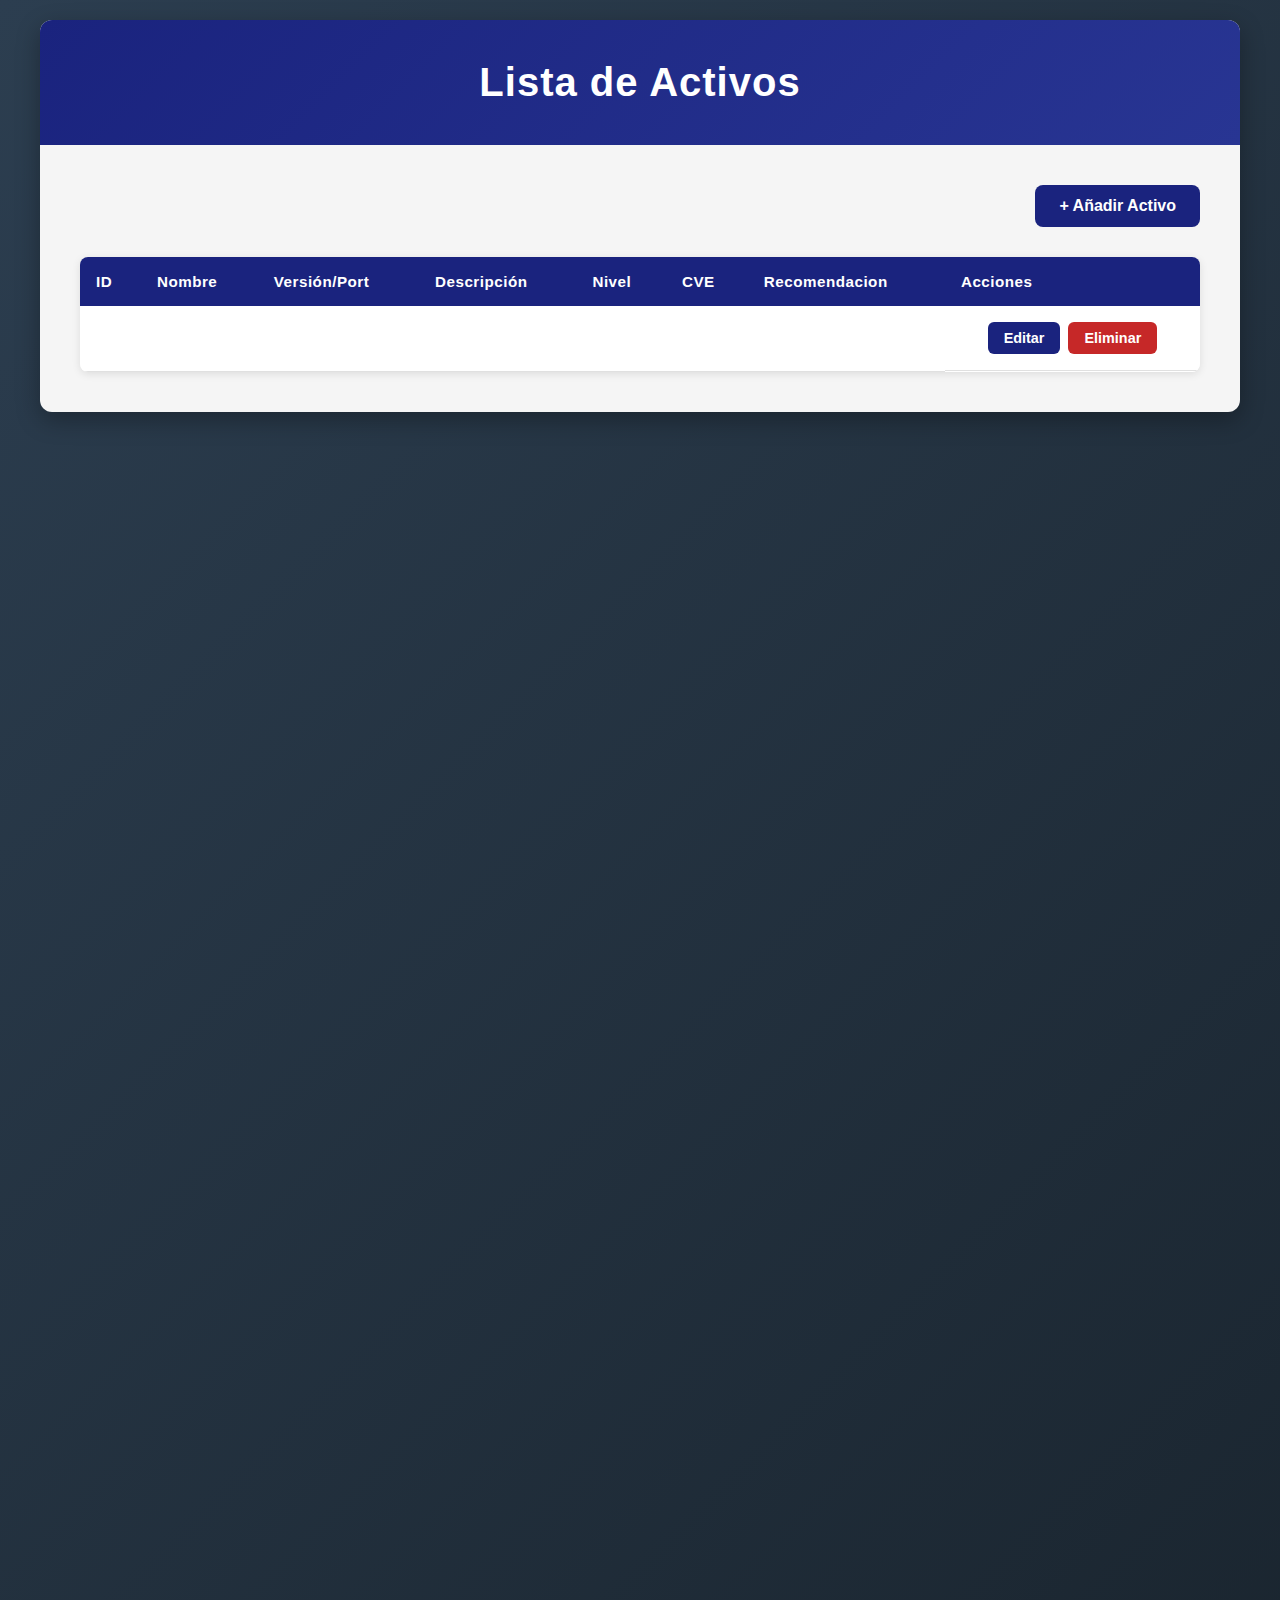
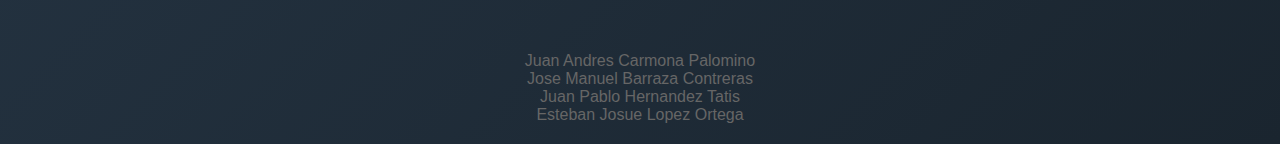
<file: src/main/resources/templates/index.html>
<!DOCTYPE html>
<html lang="es">
<head>
    
    <meta charset="UTF-8">
    <meta name="viewport" content="width=device-width, initial-scale=1.0">
    <title>Lista de Activos</title>
    <style>
        * {
            margin: 0;
            padding: 0;
            box-sizing: border-box;
        }

        body {
            font-family: 'Segoe UI', Tahoma, Geneva, Verdana, sans-serif;
            background: linear-gradient(135deg, #2c3e50 0%, #1a252f 100%);
            min-height: 100vh;
            padding: 20px;
        }

        .container {
            max-width: 1200px;
            margin: 0 auto;
            background: #f5f5f5;
            border-radius: 12px;
            box-shadow: 0 8px 24px rgba(0, 0, 0, 0.3);
            overflow: hidden;
        }

        .banner {
            background: linear-gradient(135deg, #1a237e 0%, #283593 100%);
            color: white;
            padding: 40px;
            text-align: center;
        }

        .banner h1 {
            font-size: 2.5rem;
            font-weight: 600;
            letter-spacing: 1px;
        }

        .content {
            padding: 40px;
        }

        .header-actions {
            margin-bottom: 30px;
            display: flex;
            justify-content: flex-end;
        }

        .btn-add {
            background: #1a237e;
            color: white;
            padding: 12px 24px;
            border: none;
            border-radius: 8px;
            font-size: 1rem;
            font-weight: 600;
            cursor: pointer;
            transition: all 0.3s ease;
            text-decoration: none;
            display: inline-block;
        }

        .btn-add:hover {
            background: #0d1642;
            transform: translateY(-2px);
            box-shadow: 0 4px 12px rgba(26, 35, 126, 0.3);
        }

        .table-container {
            overflow-x: auto;
            border-radius: 8px;
            box-shadow: 0 2px 8px rgba(0, 0, 0, 0.1);
        }

        table {
            width: 100%;
            border-collapse: collapse;
            background: white;
        }

        thead {
            background: #1a237e;
            color: white;
        }

        th {
            padding: 16px;
            text-align: left;
            font-weight: 600;
            font-size: 0.95rem;
            letter-spacing: 0.5px;
        }

        td {
            padding: 16px;
            border-bottom: 1px solid #e0e0e0;
            color: #333;
        }

        tbody tr {
            transition: background 0.2s ease;
        }

        tbody tr:hover {
            background: #f8f9fa;
        }

        .nivel-badge {
            display: inline-block;
            padding: 6px 12px;
            border-radius: 20px;
            font-size: 0.85rem;
            font-weight: 600;
            text-transform: uppercase;
        }

        .nivel-critico {
            background: #ffebee;
            color: #c62828;
        }

        .nivel-alto {
            background: #fff3e0;
            color: #e65100;
        }

        .nivel-medio {
            background: #fff9c4;
            color: #f57f17;
        }

        .nivel-bajo {
            background: #e8f5e9;
            color: #2e7d32;
        }

        .nivel-informativo {
            background: #e3f2fd;
            color: #1565c0;
        }

        .actions {
            display: flex;
            gap: 8px;
            justify-content: center;
        }

        .btn-edit, .btn-delete {
            padding: 8px 16px;
            border: none;
            border-radius: 6px;
            font-size: 0.9rem;
            font-weight: 600;
            cursor: pointer;
            transition: all 0.3s ease;
        }

        .btn-edit {
            background: #1a237e;
            color: white;
        }

        .btn-edit:hover {
            background: #0d1642;
            transform: scale(1.05);
        }

        .btn-delete {
            background: #c62828;
            color: white;
        }

        .btn-delete:hover {
            background: #8e0000;
            transform: scale(1.05);
        }

        .no-data {
            text-align: center;
            padding: 40px;
            color: #666;
            font-size: 1.1rem;
        }

        @media (max-width: 768px) {
            .banner h1 {
                font-size: 2rem;
            }

            .content {
                padding: 24px;
            }

            table {
                font-size: 0.85rem;
            }

            th, td {
                padding: 10px;
            }

            .btn-edit, .btn-delete {
                padding: 6px 10px;
                font-size: 0.8rem;
            }
        }
    </style>
</head>
<body>
    <div class="container">
        <div class="banner">
            <h1>Lista de Activos</h1>
        </div>

        <div class="content">
            <div class="header-actions">
                <a th:href="@{/activo/agregar}" class="btn-add">+ Añadir Activo</a>
            </div>

            <div class="table-container">
                <table>
                    <thead>
                        <tr>
                            <th>ID</th>
                            <th>Nombre</th>
                            <th>Versión/Port</th>
                            <th>Descripción</th>
                            <th>Nivel</th>
                            <th>CVE</th>
                            <th>Recomendacion</th>
                            <th>Acciones</th>
                        </tr>
                    </thead>

                    <tbody>
                        <tr th:each="activo : ${activos}">
                            <td th:text="${activo.id}"></td>
                            <td th:text="${activo.nombre}"></td>
                            <td th:text="${activo.version_port}"></td>
                            <td th:text="${activo.descripcion}"></td>
                            <td>
                                <span class="nivel-badge" th:classappend="${'nivel-' + #strings.toLowerCase(activo.nivel_riesgo)}"
                                    th:text="${activo.nivel_riesgo}">
                                </span>
                            </td>
                            <td>
                                <a th:href="'https://www.cve.org/CVERecord?id=' + ${activo.code_cve}"
                                th:text="${activo.code_cve}">
                                </a>
                            </td>
                            <td th:text="${activo.recomendacion}"></td>
                            <td class="actions">
                                <a class="btn-edit" th:href="@{/activo/editar/{id}(id=${activo.id})}">Editar</a>
                                <a class="btn-delete" th:href="@{/activo/eliminar/{id}(id=${activo.id})}" 
                                    onclick="return confirm('¿Estás seguro de que deseas eliminar este activo?');">
                                    Eliminar
                                </a>
                            </td>
                        </tr>
                    </tbody>
                </table>
            </div>
        </div>
    </div>


    <p style="color: #666; text-align: center; margin-top: 100%;">Juan Andres Carmona Palomino</p>
    <p style="color: #666; text-align: center;">Jose Manuel Barraza Contreras</p>
    <p style="color: #666; text-align: center;">Juan Pablo Hernandez Tatis</p>
    <p style="color: #666; text-align: center;">Esteban Josue Lopez Ortega</p>
</body>
</html>
</file>
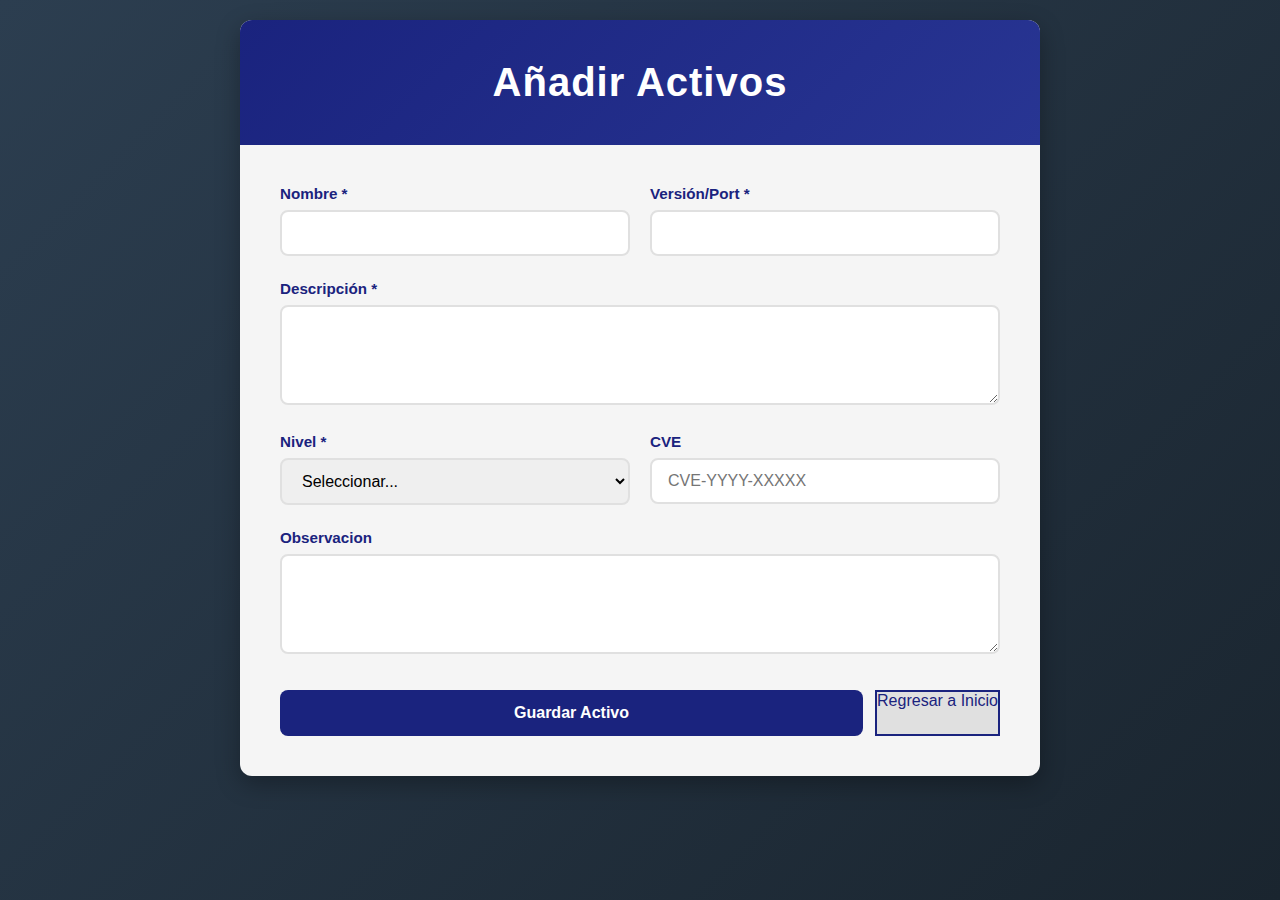
<file: src/main/resources/templates/agregar.html>
<!DOCTYPE html>
<html lang="es">
<head>
    <meta charset="UTF-8">
    <meta name="viewport" content="width=device-width, initial-scale=1.0">
    <title>Añadir Activos</title>
    <style>
        * {
            margin: 0;
            padding: 0;
            box-sizing: border-box;
        }

        body {
            font-family: 'Segoe UI', Tahoma, Geneva, Verdana, sans-serif;
            background: linear-gradient(135deg, #2c3e50 0%, #1a252f 100%);
            min-height: 100vh;
            padding: 20px;
        }

        .container {
            max-width: 800px;
            margin: 0 auto;
            background: #f5f5f5;
            border-radius: 12px;
            box-shadow: 0 8px 24px rgba(0, 0, 0, 0.3);
            overflow: hidden;
        }

        .banner {
            background: linear-gradient(135deg, #1a237e 0%, #283593 100%);
            color: white;
            padding: 40px;
            text-align: center;
        }

        .banner h1 {
            font-size: 2.5rem;
            font-weight: 600;
            letter-spacing: 1px;
        }

        .form-container {
            padding: 40px;
        }

        .form-group {
            margin-bottom: 24px;
        }

        label {
            display: block;
            color: #1a237e;
            font-weight: 600;
            margin-bottom: 8px;
            font-size: 0.95rem;
        }

        input, select, textarea {
            width: 100%;
            padding: 12px 16px;
            border: 2px solid #e0e0e0;
            border-radius: 8px;
            font-size: 1rem;
            transition: all 0.3s ease;
            font-family: inherit;
        }

        input:focus, select:focus, textarea:focus {
            outline: none;
            border-color: #1a237e;
            box-shadow: 0 0 0 3px rgba(26, 35, 126, 0.1);
        }

        textarea {
            resize: vertical;
            min-height: 100px;
        }

        .form-row {
            display: grid;
            grid-template-columns: 1fr 1fr;
            gap: 20px;
        }

        .btn-container {
            display: flex;
            gap: 12px;
            margin-top: 32px;
        }

        button {
            flex: 1;
            padding: 14px 24px;
            font-size: 1rem;
            font-weight: 600;
            border: none;
            border-radius: 8px;
            cursor: pointer;
            transition: all 0.3s ease;
        }

        .btn-primary {
            background: #1a237e;
            color: white;
        }

        .btn-primary:hover {
            background: #0d1642;
            transform: translateY(-2px);
            box-shadow: 0 4px 12px rgba(26, 35, 126, 0.3);
        }

        .btn-secondary {
            background: #e0e0e0;
            color: #1a237e;
            border: 2px solid #1a237e;
        }

        .btn-secondary:hover {
            background: #d0d0d0;
        }

        @media (max-width: 768px) {
            .banner h1 {
                font-size: 2rem;
            }

            .form-container {
                padding: 24px;
            }

            .form-row {
                grid-template-columns: 1fr;
            }

            .btn-container {
                flex-direction: column;
            }
        }
    </style>
</head>
<body>
    <div class="container">
        <div class="banner">
            <h1>Añadir Activos</h1>
        </div>

        <div class="form-container">
            <form id="activosForm" th:action="@{/activo}" th:object="${activo}" method="post">
                <input type="hidden" th:field="*{id}" />
                
                <div class="form-row">
                    <div class="form-group">
                        <label for="nombre">Nombre *</label>
                        <input type="text" id="nombre" name="nombre" th:field="*{nombre}" required>
                    </div>

                    <div class="form-group">
                        <label for="versionPort">Versión/Port *</label>
                        <input type="text" id="versionPort" name="versionPort" th:field="*{version_port}" required>
                    </div>
                </div>

                <div class="form-group">
                    <label for="descripcion">Descripción *</label>
                    <textarea id="descripcion" name="descripcion" th:field="*{descripcion}" required></textarea>
                </div>

                <div class="form-row">
                    <div class="form-group">
                        <label for="nivel">Nivel *</label>
                        <select id="nivel" name="nivel" th:field="*{nivel_riesgo}" required>
                            <option value="">Seleccionar...</option>
                            <option value="Critico">Crítico</option>
                            <option value="Alto">Alto</option>
                            <option value="Medio">Medio</option>
                            <option value="Bajo">Bajo</option>
                            <option value="Informativo">Informativo</option>
                        </select>
                    </div>

                    <div class="form-group">
                        <label for="cve">CVE</label>
                        <input type="text" id="cve" name="cve" th:field="*{code_cve}" placeholder="CVE-YYYY-XXXXX">
                    </div>
                </div>

                <div class="form-group">
                    <label for="observaciones">Observacion</label>
                    <textarea id="observaciones" name="observaciones" th:field="*{recomendacion}"></textarea>
                </div>

                <div class="btn-container">
                    <button type="submit" class="btn-primary" th:text="${activo.id == null} ? 'Guardar Nuevo' : 'Actualizar'">Guardar Activo</button>
                    <a type="reset" class="btn-secondary" th:href="@{/}">Regresar a Inicio</a>
                </div>
            </form>
        </div>
    </div>
</body>
</html>
</file>
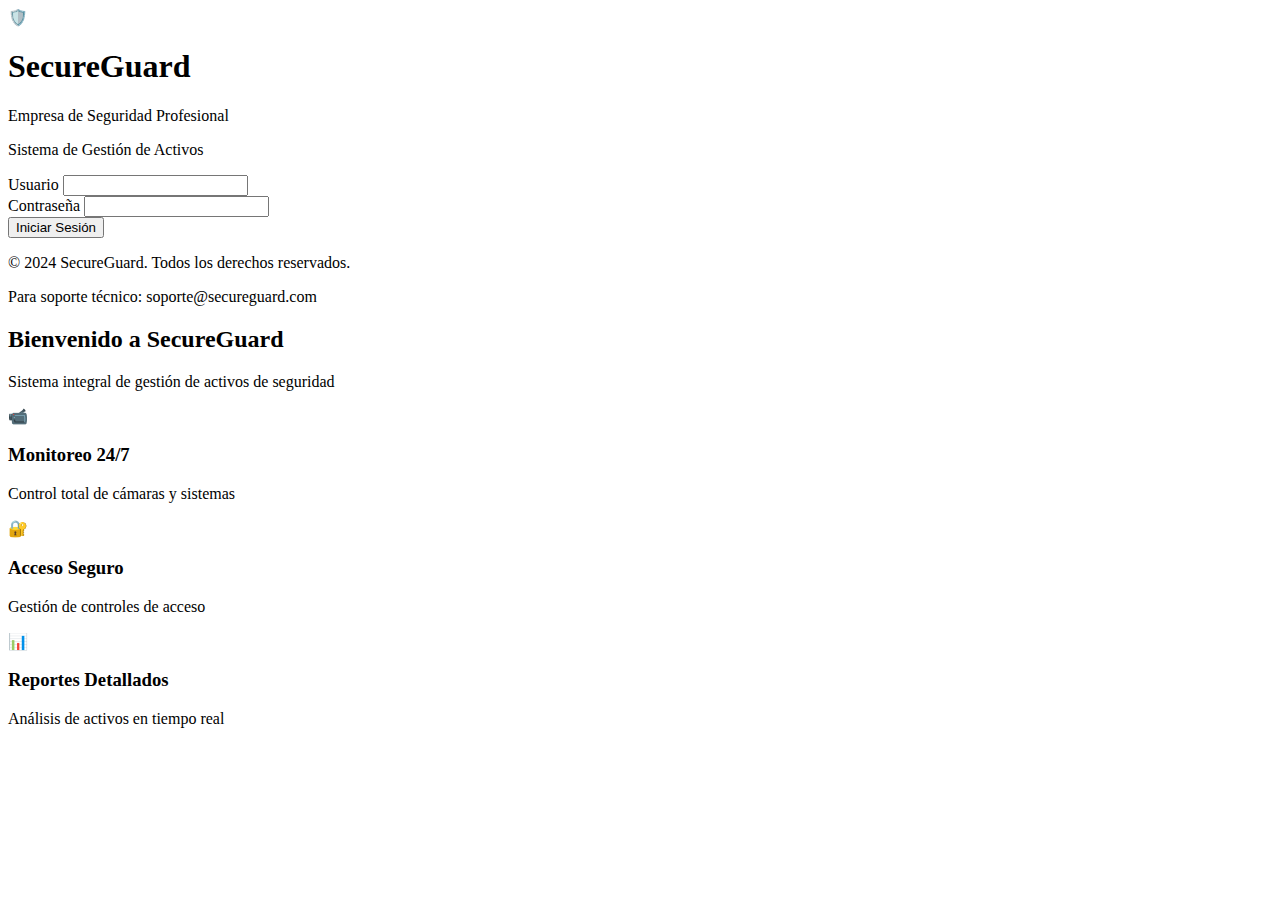
<file: src/main/resources/templates/login.html>
<!DOCTYPE html>
<html lang="es" xmlns:th="http://www.thymeleaf.org">
<head>
    <meta charset="UTF-8">
    <meta name="viewport" content="width=device-width, initial-scale=1.0">
    <title>SecureGuard - Inicio de Sesión</title>
    <link rel="stylesheet" th:href="@{/css/login.css}">
</head>
<body>
    <div class="login-container">
        <div class="login-box">
            <div class="logo">
                <div class="shield-icon">🛡️</div>
                <h1>SecureGuard</h1>
                <p class="tagline">Empresa de Seguridad Profesional</p>
                <p class="subtitle">Sistema de Gestión de Activos</p>
            </div>
            
           <form th:action="@{/login}" method="post">
                <div class="form-group">
                    <label for="username">Usuario</label>
                    <input type="text" id="username" name="username" required>
                </div>

                <div class="form-group">
                    <label for="password">Contraseña</label>
                    <input type="password" id="password" name="password" required>
                </div>

                <!-- CSRF token OBLIGATORIO -->
                <input type="hidden"
                    th:name="${_csrf.parameterName}"
                    th:value="${_csrf.token}" />

                <button type="submit" class="btn-login">
                    Iniciar Sesión
                </button>
            </form>

            
            <div class="login-footer">
                <p class="footer-text">© 2024 SecureGuard. Todos los derechos reservados.</p>
                <p class="footer-info">Para soporte técnico: soporte@secureguard.com</p>
            </div>
        </div>
        
        <div class="info-section">
            <h2>Bienvenido a SecureGuard</h2>
            <p>Sistema integral de gestión de activos de seguridad</p>
            <div class="features">
                <div class="feature">
                    <span class="feature-icon">📹</span>
                    <h3>Monitoreo 24/7</h3>
                    <p>Control total de cámaras y sistemas</p>
                </div>
                <div class="feature">
                    <span class="feature-icon">🔐</span>
                    <h3>Acceso Seguro</h3>
                    <p>Gestión de controles de acceso</p>
                </div>
                <div class="feature">
                    <span class="feature-icon">📊</span>
                    <h3>Reportes Detallados</h3>
                    <p>Análisis de activos en tiempo real</p>
                </div>
            </div>
        </div>
    </div>

    <script th:src="@{/js/login.js}"></script>
</body>
</html>
</file>
